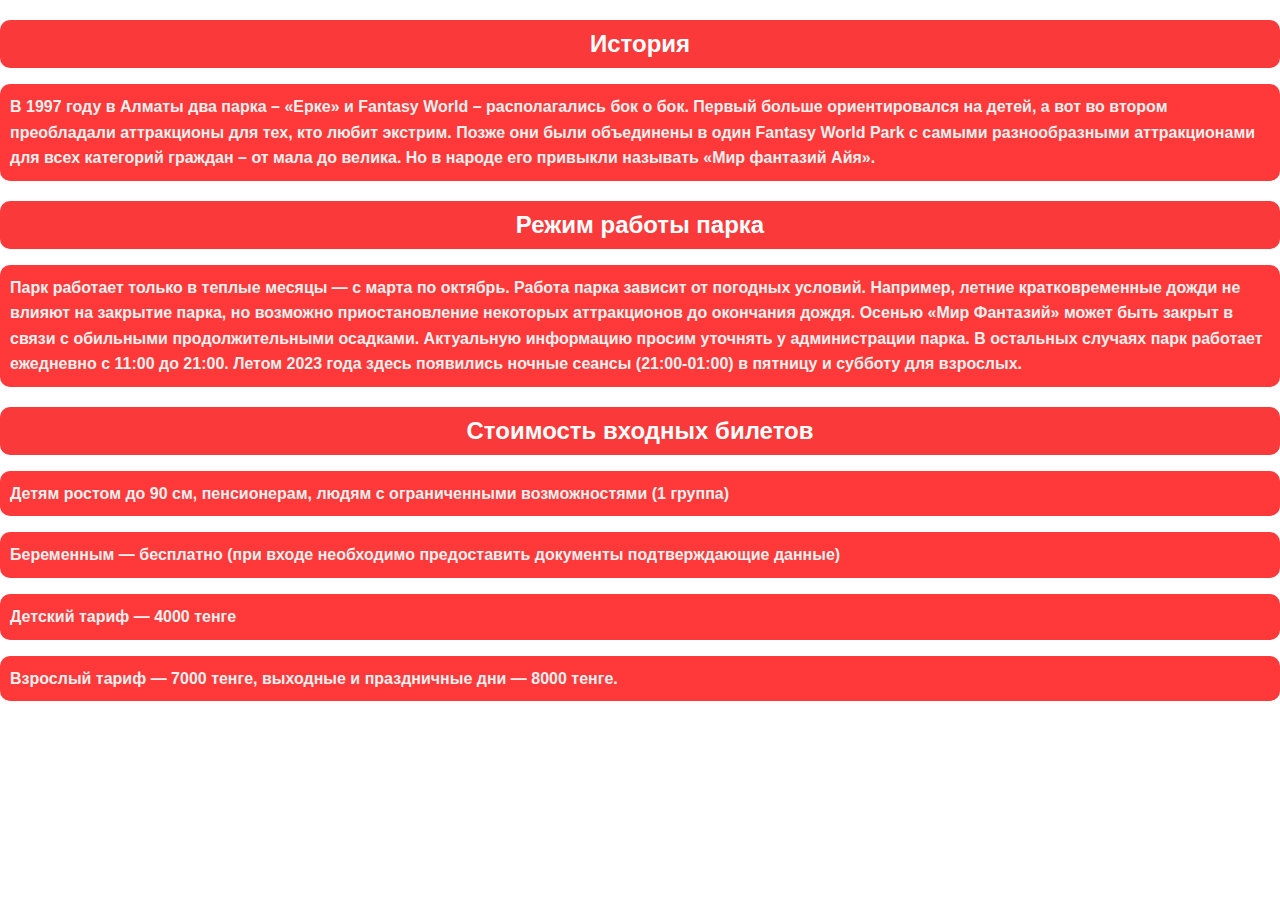
<file: index2.html>
<!DOCTYPE html>
<html lang="en">
<head>
    <meta charset="UTF-8">
    <meta name="viewport" content="width=device-width, initial-scale=1.0">
    <link rel="stylesheet" href="style2.css">
    <title>Fantasy world</title>


    
</head>
<body>
    <div class="content">
        <div class="text">
          <h2>История</h2>
          <p>В 1997 году в Алматы два парка – «Ерке» и Fantasy World – располагались бок о бок. 
            Первый больше ориентировался на детей, а вот во втором преобладали аттракционы для тех, 
            кто любит экстрим. Позже они были объединены в один Fantasy World Park с самыми разнообразными аттракционами 
            для всех категорий граждан – от мала до велика. Но в народе его привыкли называть «Мир фантазий Айя».  
           </p>
        </div>

        <div class="text">
            <h2>Режим работы парка</h2>
            <p>Парк работает только в теплые месяцы — с марта по октябрь. Работа парка зависит от погодных условий. 
                Например, летние кратковременные дожди не влияют на закрытие парка, но возможно приостановление некоторых аттракционов до окончания дождя. 
                Осенью «Мир Фантазий» может быть закрыт в связи с обильными продолжительными осадками. Актуальную информацию просим уточнять у администрации парка.

                В остальных случаях парк работает ежедневно с 11:00 до 21:00. Летом 2023 года здесь появились ночные сеансы 
                (21:00-01:00) в пятницу и субботу для взрослых.
             </p>
          </div>

          <div class="text">
            <h2>Стоимость входных билетов</h2>
            <p>Детям ростом до 90 см, пенсионерам, людям с ограниченными возможностями (1 группа)</p> 
            <p>Беременным — бесплатно (при входе необходимо предоставить документы подтверждающие данные)</p>
            <p>Детский тариф — 4000 тенге</p>
            <p>Взрослый тариф — 7000 тенге, выходные и праздничные дни — 8000 тенге.</p>
          </div>
      </div>
</body>
</html>
</file>
<file: style2.css>
body {
    font-family: Arial, sans-serif;
    margin: 0;
    padding: 0;
    background-image: url("https://inter.ru/wp-content/uploads/2019/05/%D1%84%D0%BE%D0%BD-11.png");
    background-size: cover; /* Масштабируем изображение для заполнения всего экрана */
background-position: center; /* Выравниваем изображение по центру */
background-repeat: no-repeat; /* Запрещаем повторение фонового изображения */
height: 100vh; /* Высота равная 100% высоте окна браузера */

  
}
    
header {
background-color: #0100019f;
        color: #fff;
        padding: 10px;
        text-align: center;
      }

  
  h1 {
    margin: 0;
  }
  
  main {
    padding: 20px;
  }

  .nursultan {
    color: #fff;
    text-align: center;
    text-shadow: 
  -1px 0 0 rgb(60, 255, 0), /* Тень влево */
  0 -1px 0 rgb(60, 255, 0), /* Тень вверх */
  1px 0 0 rgb(60, 255, 0), /* Тень вправо */
  0 1px 0 rgb(60, 255, 0); /* Тень вниз */
font-size: 15px;
color: #fff;
margin: 0;
font-weight: bold;
padding: 10px;
}

.button {
background-color: rgb(60, 255, 0); 
color: white; 
border: none; 
padding: 10px 20px; 
cursor: pointer; 
text-decoration: none; 
display: inline-block;
font-weight: bold; 
border-radius: 4px; 
outline: none; 
}

.button:hover {
background-color: rgba(76, 177, 46, 0.37);
}

nav ul {
list-style-type: none;
margin: 0;
padding: 0;
display: flex;
flex-direction: row-reverse; /* Расположение справа налево */
}

nav ul li {
margin: 0 10px;
}

nav ul li a {
text-decoration: none;
color: rgb(19, 230, 160);
border: 1px solid #ccc; /* Обводка */
padding: 8px 12px;
border-radius: 5px;
}

nav ul li a:hover {
background-color: #1a0707; /* Изменение цвета при наведении */
}

.content {
display: center;
align-items: center; /* Выравнивание элементов по вертикали */
color: aqua;
}

img {
max-width: 100%;
height: auto;
margin-right: 20px; /* Отступ справа от изображения */
}



h2 {
font-size: 24px;
margin-bottom: 10px;
color: rgb(255, 255, 255);
padding: 10px;
background-color: rgba(249, 9, 9, 0.8);
font-weight: bold; /* Жирный текст */
border-radius: 10px; /* Скругление углов */
text-align: center;
}

p {
font-size: 16px;
line-height: 1.6;
color: rgb(238, 239, 239);
padding: 10px;
background-color: rgba(255, 7, 7, 0.8);
font-weight: bold; /* Жирный текст */
border-radius: 10px; /* Скругление углов */
}

.footer {
  position: fixed;
bottom: 0;
width: 100%;
background-color: #f90909; /* Цвет фона футера */
color: white; /* Цвет текста */
text-align: center; /* Выравнивание текста по центру */
padding: 20px 0; /* Отступы сверху и снизу */
}

.copyright {
font-size: 17px;
}
</file>
